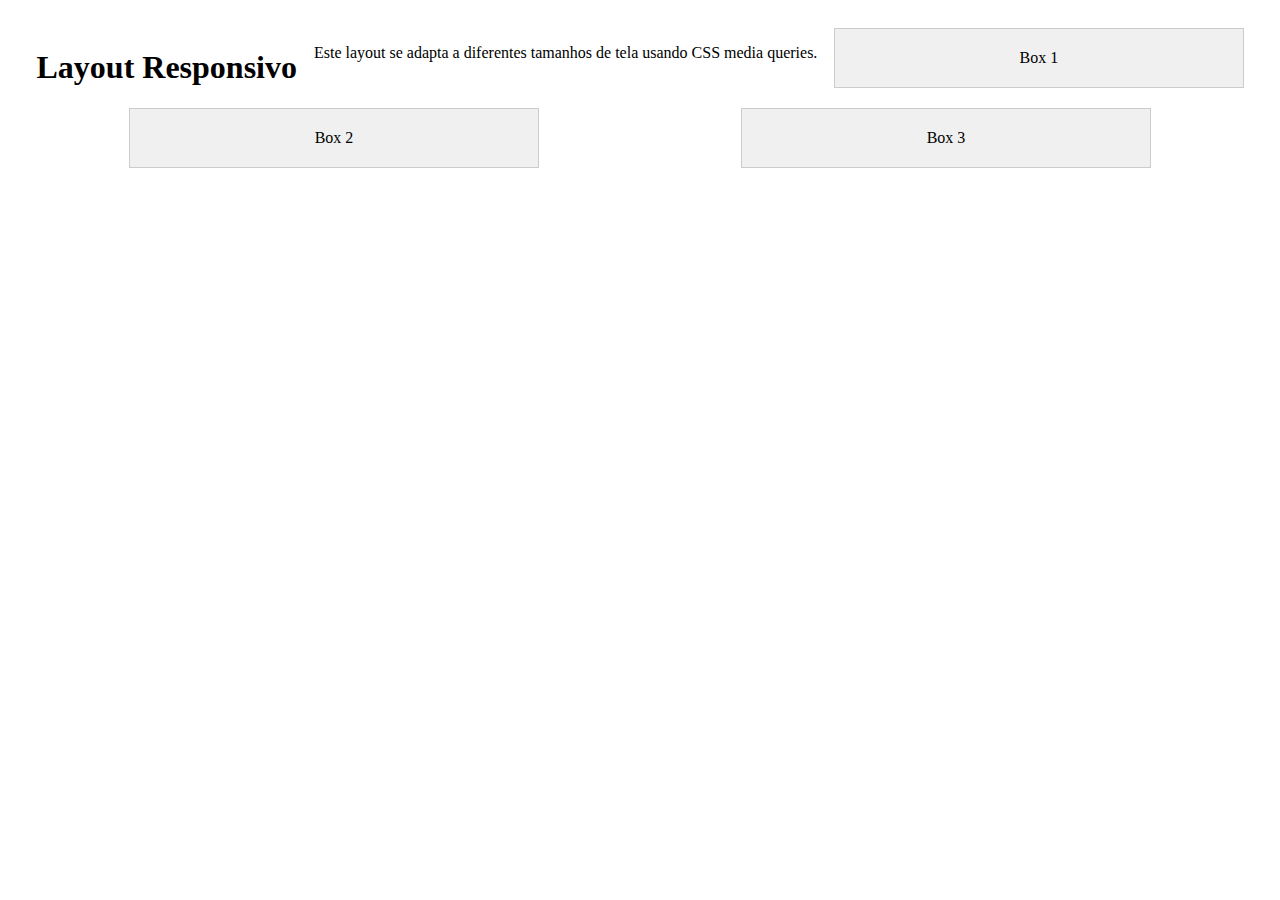
<file: css-media-queries/index.html>
<!DOCTYPE html>
<html>
<head>
  <title>Exemplo de CSS Media Query</title>
  <link rel="stylesheet" href="style.css">
  <meta name="viewport" content="width=device-width, initial-scale=1.0">
</head>
<body>
  <div class="container">
    <h1>Layout Responsivo</h1>
    <p>Este layout se adapta a diferentes tamanhos de tela usando CSS media queries.</p>
    <div class="box">Box 1</div>
    <div class="box">Box 2</div>
    <div class="box">Box 3</div>
  </div>
</body>
</html>
</file>
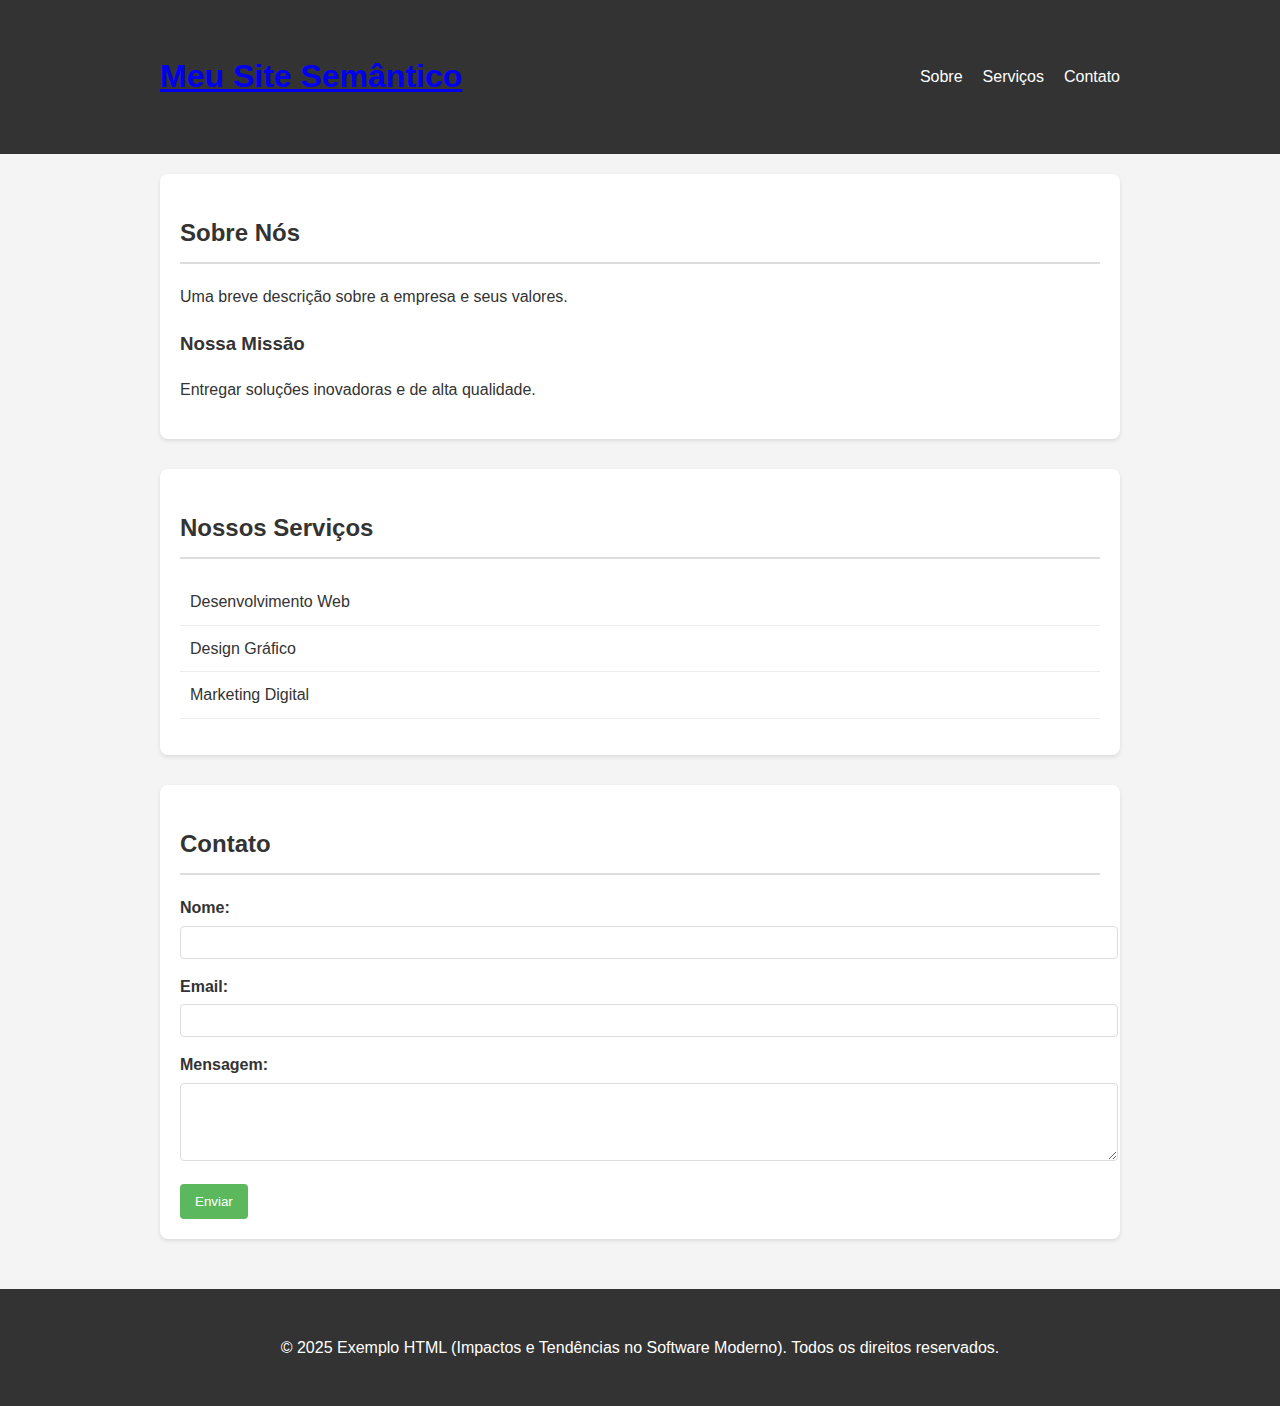
<file: html/index.html>
<!DOCTYPE html>
<html lang="pt-BR">
<head>
    <meta charset="UTF-8">
    <meta name="viewport" content="width=device-width, initial-scale=1.0">
    <title>Exemplo HTML Semântico</title>
    <link rel="stylesheet" href="style.css">
</head>
<body>
    <header class="site-header">
        <div class="container">
            <h1><a href="#" class="logo">Meu Site Semântico</a></h1>
            <nav class="site-nav">
                <ul>
                    <li><a href="#sobre">Sobre</a></li>
                    <li><a href="#servicos">Serviços</a></li>
                    <li><a href="#contato">Contato</a></li>
                </ul>
            </nav>
        </div>
    </header>

    <main class="site-main">
        <div class="container">
            <section id="sobre" class="section">
                <h2>Sobre Nós</h2>
                <p>Uma breve descrição sobre a empresa e seus valores.</p>
                <article class="article">
                    <h3>Nossa Missão</h3>
                    <p>Entregar soluções inovadoras e de alta qualidade.</p>
                </article>
            </section>

            <section id="servicos" class="section">
                <h2>Nossos Serviços</h2>
                <ul class="service-list">
                    <li>Desenvolvimento Web</li>
                    <li>Design Gráfico</li>
                    <li>Marketing Digital</li>
                </ul>
            </section>

            <section id="contato" class="section">
                <h2>Contato</h2>
                <form class="contact-form">
                    <label for="nome">Nome:</label>
                    <input type="text" id="nome" name="nome" required>

                    <label for="email">Email:</label>
                    <input type="email" id="email" name="email" required>

                    <label for="mensagem">Mensagem:</label>
                    <textarea id="mensagem" name="mensagem" rows="4" required></textarea>

                    <button type="submit" class="button">Enviar</button>
                </form>
            </section>
        </div>
    </main>

    <footer class="site-footer">
        <div class="container">
            <p>&copy; 2025 Exemplo HTML (Impactos e Tendências no Software Moderno). Todos os direitos reservados.</p>
        </div>
    </footer>
</body>
</html>
</file>
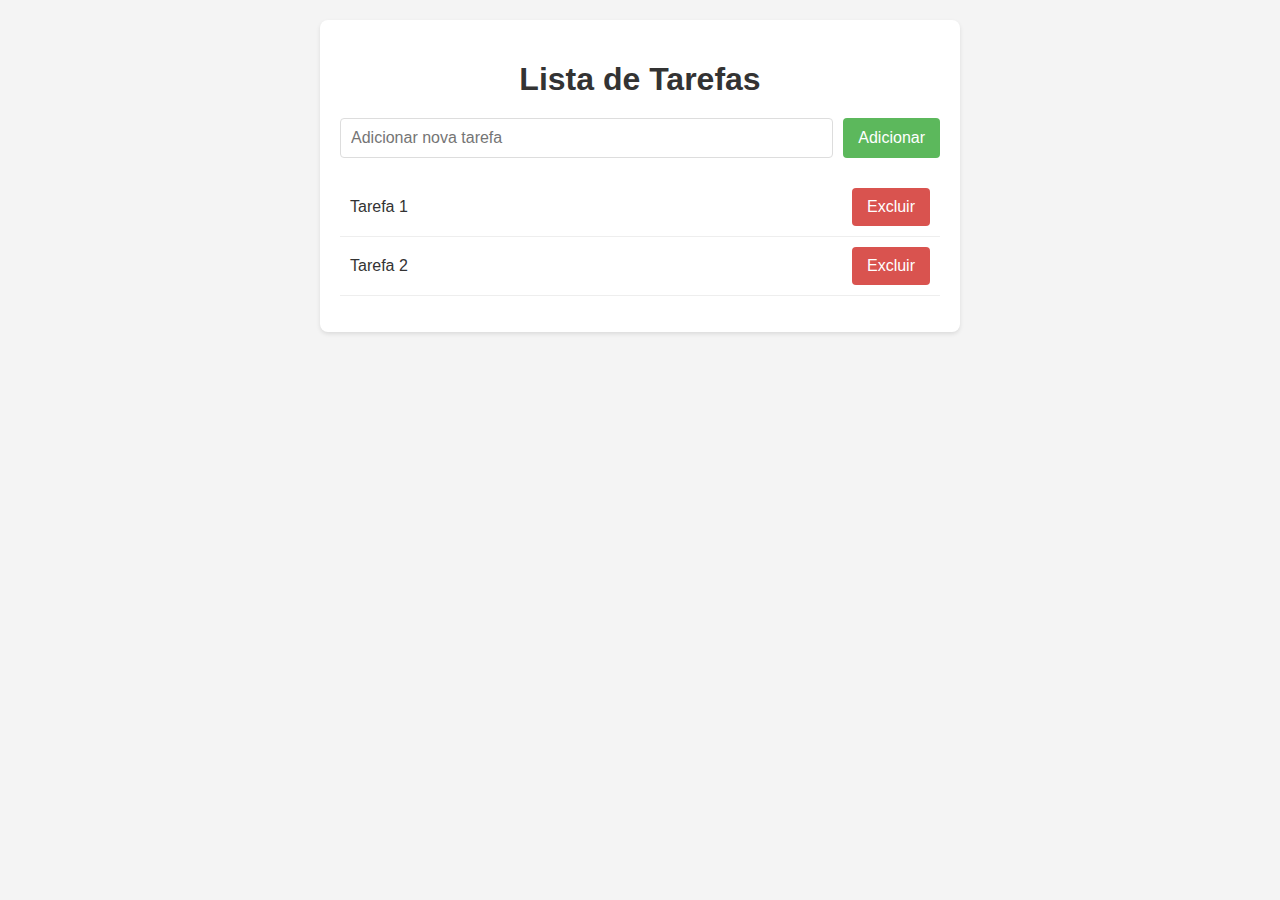
<file: jquery/index.html>
<!DOCTYPE html>
<html lang="pt-BR">
  <head>
    <meta charset="UTF-8" />
    <meta name="viewport" content="width=device-width, initial-scale=1.0" />
    <title>Exemplo jQuery - Lista de Tarefas</title>
    <link rel="stylesheet" href="style.css" />
    <script src="https://code.jquery.com/jquery-3.6.0.min.js"></script>
  </head>
  <body>
    <div class="container">
      <h1>Lista de Tarefas</h1>
      <div class="input-group">
        <input type="text" id="newTask" placeholder="Adicionar nova tarefa" />
        <button id="addTask" class="button">Adicionar</button>
      </div>
      <ul id="taskList">
        <li>Tarefa 1 <button class="delete button">Excluir</button></li>
        <li>Tarefa 2 <button class="delete button">Excluir</button></li>
      </ul>
    </div>
    <script src="script.js"></script>
  </body>
</html>
</file>
<file: css-media-queries/style.css>
/* Estilos padrão para telas maiores */
.container {
  display: flex;
  flex-wrap: wrap;
  justify-content: space-around;
  padding: 20px;
}

.box {
  width: 30%;
  margin-bottom: 20px;
  padding: 20px;
  background-color: #f0f0f0;
  text-align: center;
  border: 1px solid #ccc;
}

/* Media query para telas menores que 768px */
@media (max-width: 768px) {
  .box {
    width: 100%;
  }
}
</file>
<file: html/style.css>
/* Geral */
body {
  font-family: Arial, sans-serif;
  line-height: 1.6;
  margin: 0;
  background-color: #f4f4f4;
  color: #333;
}

.container {
  max-width: 960px;
  margin: 0 auto;
  padding: 20px;
}

.section {
  margin-bottom: 30px;
  background-color: #fff;
  padding: 20px;
  border-radius: 8px;
  box-shadow: 0 2px 4px rgba(0, 0, 0, 0.1);
}

/* Cabeçalho */
.site-header {
  background-color: #333;
  color: #fff;
  padding: 10px 0;
}

.site-header .container {
  display: flex;
  justify-content: space-between;
  align-items: center;
}

.site-header .logo a {
  color: #fff;
  text-decoration: none;
  font-size: 1.5em;
  font-weight: bold;
}

.site-header .site-nav ul {
  list-style: none;
  padding: 0;
  margin: 0;
  display: flex;
}

.site-header .site-nav li {
  margin-left: 20px;
}

.site-header .site-nav a {
  color: #fff;
  text-decoration: none;
}

/* Conteúdo Principal */
.site-main h2 {
  border-bottom: 2px solid #ddd;
  padding-bottom: 10px;
  margin-bottom: 20px;
}

/* Serviços */
.service-list {
  list-style: none;
  padding: 0;
}

.service-list li {
  padding: 10px;
  border-bottom: 1px solid #eee;
}

/* Contato */
.contact-form label {
  display: block;
  margin-bottom: 5px;
  font-weight: bold;
}

.contact-form input,
.contact-form textarea {
  width: 100%;
  padding: 8px;
  margin-bottom: 15px;
  border: 1px solid #ddd;
  border-radius: 4px;
}

.contact-form textarea {
  resize: vertical;
}

.contact-form .button {
  background-color: #5cb85c;
  color: #fff;
  padding: 10px 15px;
  border: none;
  border-radius: 4px;
  cursor: pointer;
}

/* Rodapé */
.site-footer {
  background-color: #333;
  color: #fff;
  text-align: center;
  padding: 10px 0;
}
</file>
<file: jquery/style.css>
/* Geral */
body {
  font-family: Arial, sans-serif;
  background-color: #f4f4f4;
  color: #333;
  margin: 0;
  padding: 0;
}

.container {
  max-width: 600px;
  margin: 20px auto;
  padding: 20px;
  background-color: #fff;
  border-radius: 8px;
  box-shadow: 0 2px 4px rgba(0, 0, 0, 0.1);
}

h1 {
  text-align: center;
  color: #333;
  margin-bottom: 20px;
}

/* Input e Botão */
.input-group {
  display: flex;
  margin-bottom: 20px;
}

.input-group input {
  flex: 1;
  padding: 10px;
  border: 1px solid #ddd;
  border-radius: 4px;
  font-size: 1em;
}

.button {
  padding: 10px 15px;
  border: none;
  border-radius: 4px;
  cursor: pointer;
  font-size: 1em;
  transition: background-color 0.3s ease;
}

#addTask {
  background-color: #5cb85c;
  color: #fff;
  margin-left: 10px;
}

#addTask:hover {
  background-color: #4cae4c;
}

/* Lista de Tarefas */
#taskList {
  list-style: none;
  padding: 0;
}

#taskList li {
  padding: 10px;
  border-bottom: 1px solid #eee;
  display: flex;
  justify-content: space-between;
  align-items: center;
}

.delete {
  background-color: #d9534f;
  color: #fff;
}

.delete:hover {
  background-color: #c9302c;
}

/* AJAX */
p {
  margin-top: 20px;
  padding: 10px;
  border: 1px solid #ddd;
  border-radius: 4px;
  background-color: #f9f9f9;
}
</file>
